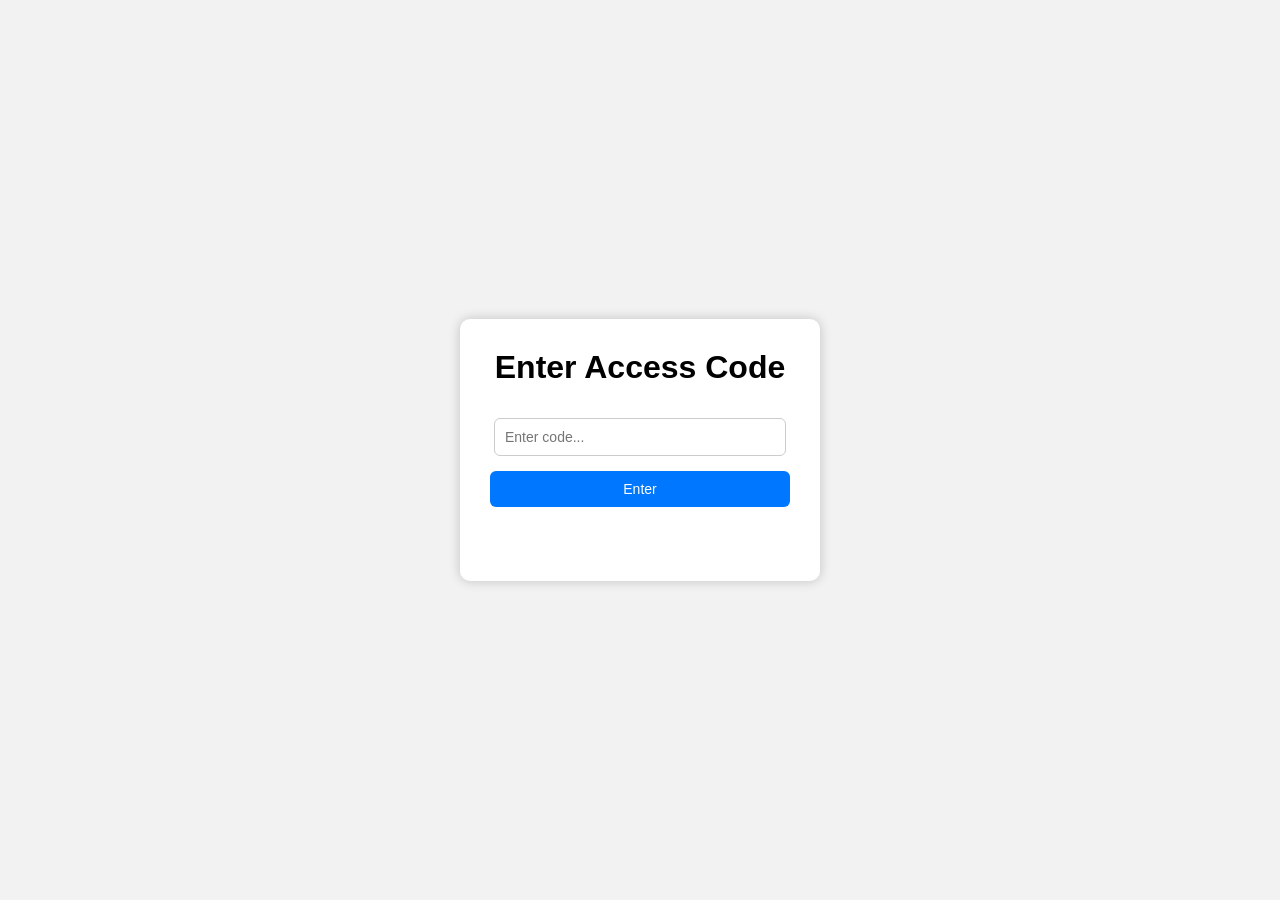
<file: index.html>
<!DOCTYPE html>
<html>
<head>
  <meta charset="utf-8" />
  <title>Access Portal</title>
  <link href="style.css" rel="stylesheet" />
</head>

<body class="landing">

  <div id="login-box">
    <h1>Enter Access Code</h1>
    <input type="password" id="access-input" placeholder="Enter code..." />
    <button id="access-btn">Enter</button>
    <p id="error-msg"></p>
  </div>

  <script>
    document.getElementById("access-btn").addEventListener("click", () => {
      const code = document.getElementById("access-input").value.trim();

      if (code.toLowerCase() === "visioneer") {
        window.location.href = "viewer.html";
      } else {
        document.getElementById("error-msg").textContent = "Incorrect code";
      }
    });

    document.getElementById("access-input").addEventListener("keydown", (e) => {
      if (e.key === "Enter") {
        document.getElementById("access-btn").click();
      }
    });
  </script>

</body>
</html>
</file>
<file: style.css>
/* Global */
body {
  margin: 0;
  font-family: Arial, sans-serif;
}

/* Landing Page */
body.landing {
  display: flex;
  justify-content: center;
  align-items: center;
  height: 100vh;
  background: #f2f2f2;
}

#login-box {
  background: white;
  padding: 30px;
  border-radius: 10px;
  box-shadow: 0 0 12px rgba(0,0,0,0.2);
  text-align: center;
  width: 300px;
}

#login-box h1 {
  margin-top: 0;
}

#login-box input {
  width: 90%;
  padding: 10px;
  margin-top: 10px;
  border-radius: 6px;
  border: 1px solid #ccc;
  font-size: 14px;
}

#login-box button {
  margin-top: 15px;
  padding: 10px 20px;
  width: 100%;
  background: #0077ff;
  color: white;
  border: none;
  border-radius: 6px;
  cursor: pointer;
  font-size: 14px;
}

#login-box button:hover {
  background: #005fcc;
}

#error-msg {
  color: red;
  margin-top: 10px;
  min-height: 18px;
}

/* Map Viewer */
#map {
  position: absolute;
  top: 0;
  bottom: 0;
  width: 100%;
}

/* Left Panel */
#left-panel {
  position: absolute;
  top: 10px;
  left: 10px;
  width: 220px;
  background: white;
  padding: 12px;
  border-radius: 6px;
  box-shadow: 0 0 8px rgba(0,0,0,0.2);
  z-index: 10;
}

#left-panel h2 {
  margin-top: 0;
  margin-bottom: 8px;
  font-size: 16px;
}

#left-panel label {
  display: block;
  margin-bottom: 6px;
  font-size: 14px;
}

/* Basemap Switcher */
#basemap-switcher {
  position: absolute;
  top: 10px;
  right: 10px;
  background: white;
  padding: 8px;
  border-radius: 6px;
  box-shadow: 0 0 8px rgba(0,0,0,0.2);
  z-index: 10;
}

#basemap-switcher select {
  padding: 4px 6px;
  font-size: 14px;
}
</file>
